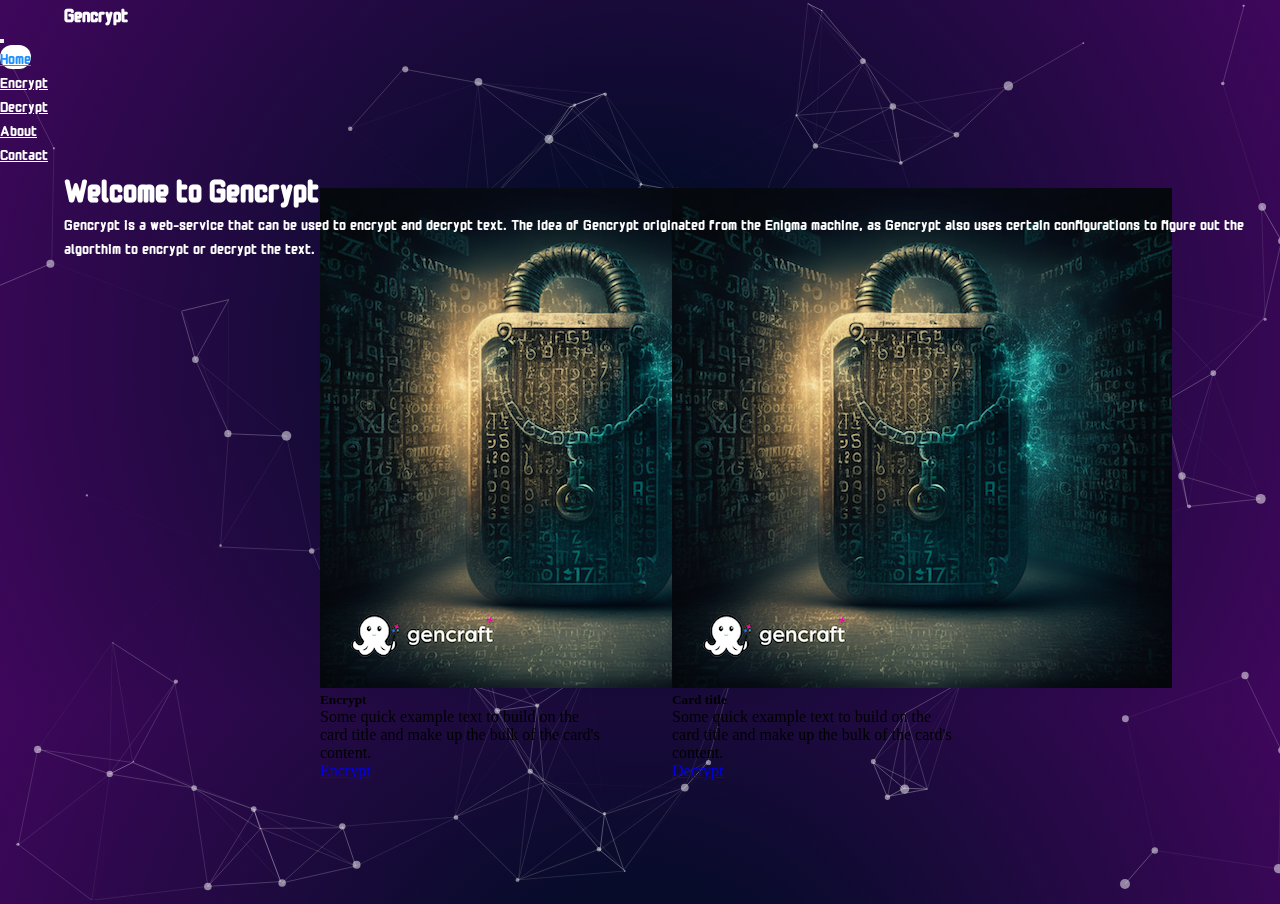
<file: templates/index.html>
<!DOCTYPE html>
<html lang="en">
<head>
    <meta charset="UTF-8">
    <title>GenCrypt</title>
    <link href="https://cdn.jsdelivr.net/npm/bootstrap@5.3.0-alpha3/dist/css/bootstrap.min.css" rel="stylesheet"
          integrity="sha384-KK94CHFLLe+nY2dmCWGMq91rCGa5gtU4mk92HdvYe+M/SXH301p5ILy+dN9+nJOZ" crossorigin="anonymous">
    <link rel="stylesheet" href="/static/styles.css">
    <link rel="preconnect" href="https://fonts.googleapis.com">
    <link rel="preconnect" href="https://fonts.gstatic.com" crossorigin>
    <link href="https://fonts.googleapis.com/css2?family=Monomaniac+One&display=swap" rel="stylesheet">
</head>
<body>
<div id="particles-js">
</div>
<nav class="navbar navbar-expand-lg fade">
    <div class="container-fluid">
        <h3 class="navbar-brand logo">Gencrypt</h3>
        <button class="navbar-toggler" type="button" data-bs-toggle="collapse"
                data-bs-target="#navbarSupportedContent"
                aria-controls="navbarSupportedContent" aria-expanded="false" aria-label="Toggle navigation">
            <span class="navbar-toggler-icon"></span>
        </button>
        <div class="collapse navbar-collapse" id="navbarSupportedContent">
            <ul class="navbar-nav me-auto mb-2 mb-lg-0">
            </ul>
            <ul class="navbar-nav mb-2 mb-lg-0">
                <li class="nav-item pad">
                    <a class="nav-link fill" aria-current="page" href="#">Home</a>
                </li>
                <li class="nav-item pad">
                    <a class="nav-link nav-ele" href="encrypt">Encrypt</a>
                </li>
                <li class="nav-item pad point">
                    <a class="nav-link nav-ele" href="decrypt">Decrypt</a>
                </li>
                <li class="nav-item pad">
                    <a class="nav-link nav-ele" aria-current="page" href="#">About</a>
                </li>
                <li class="nav-item pad">
                    <a class="nav-link nav-ele" aria-current="page" href="#">Contact</a>
                </li>
            </ul>
        </div>
    </div>
</nav>
<div class="px-4 py-5 my-5 text-center logo slide">
    <h1 class="display-5 fw-bold">Welcome to Gencrypt</h1>
    <div class="col-lg-6 mx-auto">
        <p class="lead mb-4 fade">Gencrypt is a web-service that can be used to encrypt and decrypt text. The idea
            of
            Gencrypt originated from the Enigma machine, as Gencrypt also uses certain configurations to figure out
            the
            algorthim to encrypt or decrypt the text.</p>

    </div>
</div>
<section class="main">
    <div class="card slideLeft posLeft big" style="width: 18rem;">
        <img src="/static/encryption%200.png" class="card-img-top" alt="...">
        <div class="card-body">
            <h5 class="card-title">Encrypt</h5>
            <p class="card-text">Some quick example text to build on the card title and make up the bulk of the
                card's
                content.</p>
            <a href="encrypt" class="btn btn-primary">Encrypt</a>
        </div>
    </div>
    <div class="card slideRight posRight big" style="width: 18rem;">
        <img src="/static/encryption%200.png" class="card-img-top" alt="...">
        <div class="card-body">
            <h5 class="card-title">Card title</h5>
            <p class="card-text">Some quick example text to build on the card title and make up the bulk of the
                card's
                content.</p>
            <a href="decrypt" class="btn btn-primary">Decrypt</a>
        </div>
    </div>
</section>
<script src="https://cdn.jsdelivr.net/npm/bootstrap@5.3.0-alpha3/dist/js/bootstrap.bundle.min.js"
        integrity="sha384-ENjdO4Dr2bkBIFxQpeoTz1HIcje39Wm4jDKdf19U8gI4ddQ3GYNS7NTKfAdVQSZe"
        crossorigin="anonymous"></script>
<script type="text/javascript" src="/static/particles.js"></script>
<script type="text/javascript" src="/static/app.js"></script>
</body>
</html>
</file>
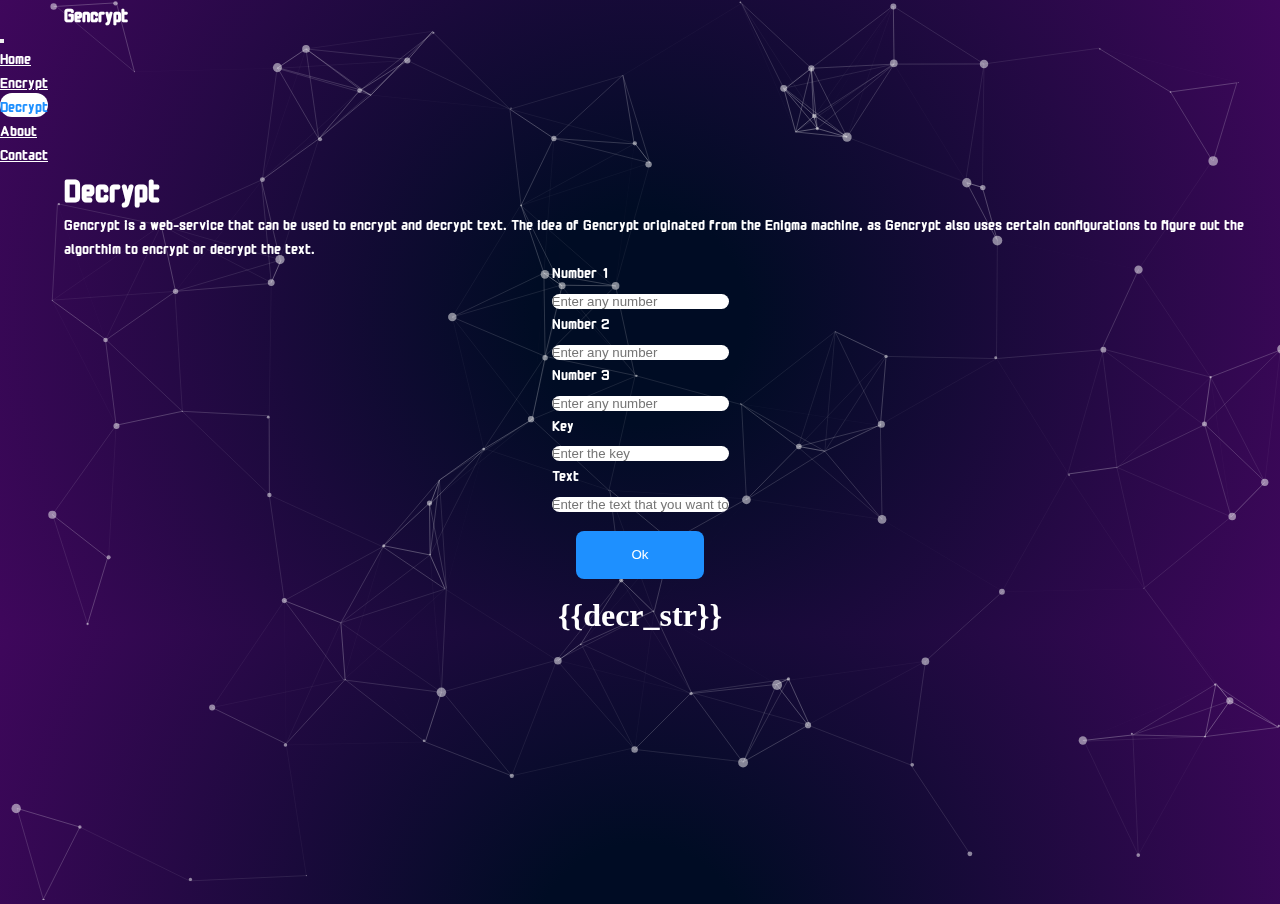
<file: templates/decrypt.html>
<!DOCTYPE html>
<html lang="en">
<head>
    <meta charset="UTF-8">
    <title>GenCrypt</title>
    <link href="https://cdn.jsdelivr.net/npm/bootstrap@5.3.0-alpha3/dist/css/bootstrap.min.css" rel="stylesheet"
          integrity="sha384-KK94CHFLLe+nY2dmCWGMq91rCGa5gtU4mk92HdvYe+M/SXH301p5ILy+dN9+nJOZ" crossorigin="anonymous">
    <link rel="stylesheet" href="/static/decrypt.css">
    <link rel="preconnect" href="https://fonts.googleapis.com">
    <link rel="preconnect" href="https://fonts.gstatic.com" crossorigin>
    <link href="https://fonts.googleapis.com/css2?family=Monomaniac+One&display=swap" rel="stylesheet">
</head>
<body>
<div id="particles-js">
</div>
<nav class="navbar navbar-expand-lg fade">
    <div class="container-fluid">
        <h3 class="navbar-brand logo">Gencrypt</h3>
        <button class="navbar-toggler" type="button" data-bs-toggle="collapse" data-bs-target="#navbarSupportedContent"
                aria-controls="navbarSupportedContent" aria-expanded="false" aria-label="Toggle navigation">
            <span class="navbar-toggler-icon"></span>
        </button>
        <div class="collapse navbar-collapse" id="navbarSupportedContent">
            <ul class="navbar-nav me-auto mb-2 mb-lg-0">
            </ul>
            <ul class="navbar-nav mb-2 mb-lg-0">
                <li class="nav-item pad">
                    <a class="nav-link nav-ele" aria-current="page" href="/">Home</a>
                </li>
                <li class="nav-item pad">
                    <a class="nav-link nav-ele" href="encrypt">Encrypt</a>
                </li>
                <li class="nav-item pad point">
                    <a class="nav-link fill">Decrypt</a>
                </li>
                <li class="nav-item pad">
                    <a class="nav-link nav-ele" aria-current="page" href="#">About</a>
                </li>
                <li class="nav-item pad">
                    <a class="nav-link nav-ele" aria-current="page" href="#">Contact</a>
                </li>
            </ul>
        </div>
    </div>
</nav>
<div class="px-4 py-5 my-5 text-center logo slide">
    <h1 class="display-5 fw-bold">Decrypt</h1>
    <div class="col-lg-6 mx-auto">
        <p class="lead mb-4 fade">Gencrypt is a web-service that can be used to encrypt and decrypt text. The idea of
            Gencrypt originated from the Enigma machine, as Gencrypt also uses certain configurations to figure out the
            algorthim to encrypt or decrypt the text.</p>

    </div>
</div>
<section class="numbers">
    <form action="#" method="post">
        <label>Number 1</label>
        <input type="text" placeholder="Enter any number" name="num1">
        <label>Number 2</label>
        <input type="text" placeholder="Enter any number" name="num2">
        <label>Number 3</label>
        <input type="text" placeholder="Enter any number" name="num3">
        <label>Key</label>
        <input type="text" placeholder="Enter the key" name="key">
        <label>Text</label>
        <input type="text" placeholder="Enter the text that you want to encrypt" name="text">
        <button type="submit" class="ok">Ok</button>
    </form>
</section>

<div class="output">
    <h1>{{decr_str}}</h1>
</div>

<script>

// Stop the form resubmission on page refresh

if ( window.history.replaceState ) {

window.history.replaceState( null, null, window.location.href );

}

</script>
<script src="/static/particles.js"></script>
<script src="/static/app.js"></script>
<script src="https://cdn.jsdelivr.net/npm/bootstrap@5.3.0-alpha3/dist/js/bootstrap.bundle.min.js"
        integrity="sha384-ENjdO4Dr2bkBIFxQpeoTz1HIcje39Wm4jDKdf19U8gI4ddQ3GYNS7NTKfAdVQSZe"
        crossorigin="anonymous"></script>
</body>
</html>
</file>
<file: static/styles.css>
* {
    margin: 0;
    padding: 0;
    box-sizing: border-box;
}

body {
    background: rgb(0,12,36);
    background: radial-gradient(circle, rgba(0,12,36,1) 15%, rgba(63,7,92,1) 100%, rgba(19,18,19,1) 100%);
    height: 100%;
}

a {
    border-radius: 2rem;
}

#particles-js {
    position: absolute;
    height: 100%;
    width: 100%;
    z-index: -1;
}

.fill {
    background: white;
    color: dodgerblue;
}

.logo {
    font-family: 'Monomaniac One', sans-serif;
    padding-top: 0;
    color : white;
    padding-left: 5%;
}

.navbar-brand:hover {
    color : white;
    border-radius: 2rem;
}

.bg-nav {
    background: transparent;
}

.nav-ele {
    color : white;
}

.nav-item:hover a{
    background: white;
    border-radius: 2rem;
    color : dodgerblue;
}

.point {
    cursor: pointer;
}

.pad {
    padding-right : 10px;
}

.fade {
    animation: fadeIn 2s;
    animation-fill-mode: forwards;
}

ul {
    padding-right: 5%;
}

@keyframes slideInTop {
    0% {
        transform: translateY(-100%);
        opacity: 0;
    }
    100% {
        transform: translateY(0);
        opacity: 1;
    }
}

@keyframes slideInLeft {
    0% {
        transform: translateX(-100%);
        opacity: 0;
    }
    100% {
        transform: translateX(0);
        opacity: 1;
    }
}

@keyframes slideInRight {
    0% {
        transform: translateX(100%);
        opacity: 0;
    }
    100% {
        transform: translateX(0);
        opacity: 1;
    }
}

@keyframes fadeIn {
    0% {
        opacity: 0;
    }
    100% {
        opacity: 1;
    }
}

.slide {
    animation: 1s ease-out 0s 1 slideInTop;
}

.main {
    width : 100%;
    height : 50vh;
    float: right;
    display: flex;
    justify-content: center;
    align-items: center;
}

.encrypt, .decrypt {
    background: white;
    color : black;
    height: 50vh;
    width: 40%;
    border-radius: 0.5rem;
    display: flex;
    justify-content: center;
    align-items: center;
}

.slideLeft {
    animation: 1s ease-out 0s 1 slideInLeft;
}

.slideRight {
    animation: 1s ease-out 0s 1 slideInRight;
}

.posLeft {
    margin-right: 2.5%;
}

.posRight {
    margin-left: 2.5%;
}

.output {
    width : 100%;
    height: 10rem;
    display: flex;
    justify-content: center;
    align-items: center;
    color: white;
}

li {
    font-family: 'Monomaniac One', sans-serif;
}
</file>
<file: static/decrypt.css>
* {
    margin: 0;
    padding: 0;
}


body {
    background: rgb(0,12,36);
    background: radial-gradient(circle, rgba(0,12,36,1) 15%, rgba(63,7,92,1) 100%, rgba(19,18,19,1) 100%);
}

a {
    border-radius: 2rem;
}

.fill {
    background: white;
    color: dodgerblue;
}

.logo {
    font-family: 'Monomaniac One', sans-serif;
    padding-top: 0;
    color : white;
    padding-left: 5%;
}

.navbar-brand:hover {
    color : white;
    border-radius: 2rem;
}

.bg-nav {
    background: transparent;
}

.nav-ele {
    color : white;
}

.nav-item:hover a{
    background: white;
    border-radius: 2rem;
    color : dodgerblue;
}

.point {
    cursor: pointer;
}

.pad {
    padding-right : 10px;
}

.fade {
    animation: fadeIn 2s;
    animation-fill-mode: forwards;
}

ul {
    padding-right: 5%;
}

@keyframes slideInTop {
    0% {
        transform: translateY(-100%);
        opacity: 0;
    }
    100% {
        transform: translateY(0);
        opacity: 1;
    }
}

@keyframes slideInLeft {
    0% {
        transform: translateX(-100%);
        opacity: 0;
    }
    100% {
        transform: translateX(0);
        opacity: 1;
    }
}

@keyframes slideInRight {
    0% {
        transform: translateX(100%);
        opacity: 0;
    }
    100% {
        transform: translateX(0);
        opacity: 1;
    }
}

@keyframes fadeIn {
    0% {
        opacity: 0;
    }
    100% {
        opacity: 1;
    }
}

.slide {
    animation: 1s ease-out 0s 1 slideInTop;
}
.slideLeft {
    animation: 1s ease-out 0s 1 slideInLeft;
}

.slideRight {
    animation: 1s ease-out 0s 1 slideInRight;
}

.numbers {
    width: 100%;
    display: flex;
    justify-content: center;
    align-items: center;
}

#particles-js {
    position: absolute;
    height: 100%;
    width: 100%;
    z-index: -1;
}

form {
    height: 100%;
    color: white;
    animation: fadeIn 2s;
}

label {
    display: block;
    margin-bottom: 5%;
    font-family: 'Monomaniac One', sans-serif;
}

h1 {
    color : white;
}

.ok {
    color: white;
    background: dodgerblue;
    border-radius: 0.5rem;
    width : 8rem;
    height: 3rem;
    border: none;
    display: block;
    margin: 10% auto;
}

.ok:hover {
    background: white;
    color: dodgerblue;
    border: 1px solid dodgerblue;
    transition: ease-in-out 0.2s;
}

input {
    border-radius: 0.5rem;
    border: none;
}

.text {
    width : 200%;
    text-align: left;
    overflow: auto;
    vertical-align: top;
}

li {
    font-family: 'Monomaniac One', sans-serif;
}

.output {
    width:80%;
    margin-left: 10%;
    margin-right: 10%;
    word-wrap: break-word;
    text-align: center;
}
</file>
